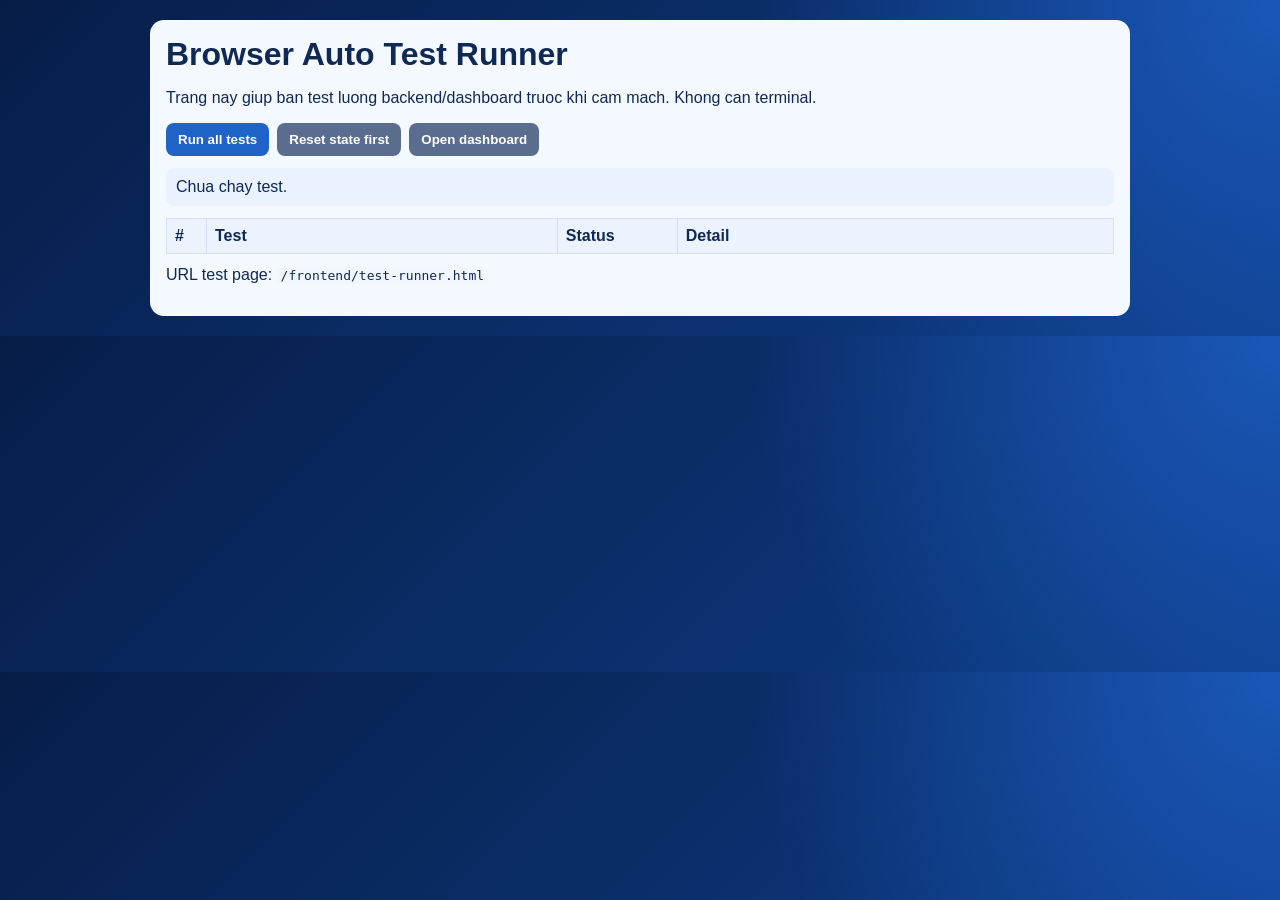
<file: frontend/test-runner.html>
<!doctype html>
<html lang="vi">
  <head>
    <meta charset="UTF-8" />
    <meta name="viewport" content="width=device-width, initial-scale=1.0" />
    <title>YoloFarm Browser Test Runner</title>
    <style>
      :root {
        --bg: #0b2b63;
        --panel: #f4f8ff;
        --ink: #0f2954;
        --pass: #13853e;
        --fail: #bb1b3f;
      }
      * { box-sizing: border-box; }
      body {
        margin: 0;
        font-family: Segoe UI, Arial, sans-serif;
        color: #fff;
        background: radial-gradient(circle at top right, #1a57b8, transparent 40%), linear-gradient(135deg, #071d48, #0d3d87);
      }
      main {
        width: min(980px, 94vw);
        margin: 20px auto;
        background: var(--panel);
        border-radius: 14px;
        padding: 16px;
        color: var(--ink);
      }
      h1 { margin: 0 0 8px; }
      .toolbar { display: flex; gap: 8px; flex-wrap: wrap; margin-bottom: 12px; }
      button {
        border: none;
        border-radius: 8px;
        padding: 9px 12px;
        font-weight: 700;
        cursor: pointer;
        color: #fff;
        background: #1f63c7;
      }
      button.secondary { background: #5a6d8f; }
      .summary {
        margin: 12px 0;
        padding: 10px;
        border-radius: 8px;
        background: #eaf1ff;
      }
      table {
        width: 100%;
        border-collapse: collapse;
        background: #fff;
      }
      th, td {
        border: 1px solid #d5e0f5;
        padding: 8px;
        text-align: left;
        vertical-align: top;
      }
      th { background: #ecf3ff; }
      .status-pass { color: var(--pass); font-weight: 700; }
      .status-fail { color: var(--fail); font-weight: 700; }
      .status-wait { color: #577; font-weight: 700; }
      code {
        background: #f2f6ff;
        padding: 1px 4px;
        border-radius: 4px;
      }
    </style>
  </head>
  <body>
    <main>
      <h1>Browser Auto Test Runner</h1>
      <p>Trang nay giup ban test luong backend/dashboard truoc khi cam mach. Khong can terminal.</p>

      <div class="toolbar">
        <button id="run-all">Run all tests</button>
        <button id="reset-first" class="secondary">Reset state first</button>
        <button id="open-dashboard" class="secondary">Open dashboard</button>
      </div>

      <div id="summary" class="summary">Chua chay test.</div>

      <table>
        <thead>
          <tr>
            <th style="width: 40px;">#</th>
            <th>Test</th>
            <th style="width: 120px;">Status</th>
            <th>Detail</th>
          </tr>
        </thead>
        <tbody id="result-body"></tbody>
      </table>

      <p style="margin-top: 12px;">
        URL test page: <code>/frontend/test-runner.html</code>
      </p>
    </main>

    <script src="/frontend/test-runner.js"></script>
  </body>
</html>
</file>
